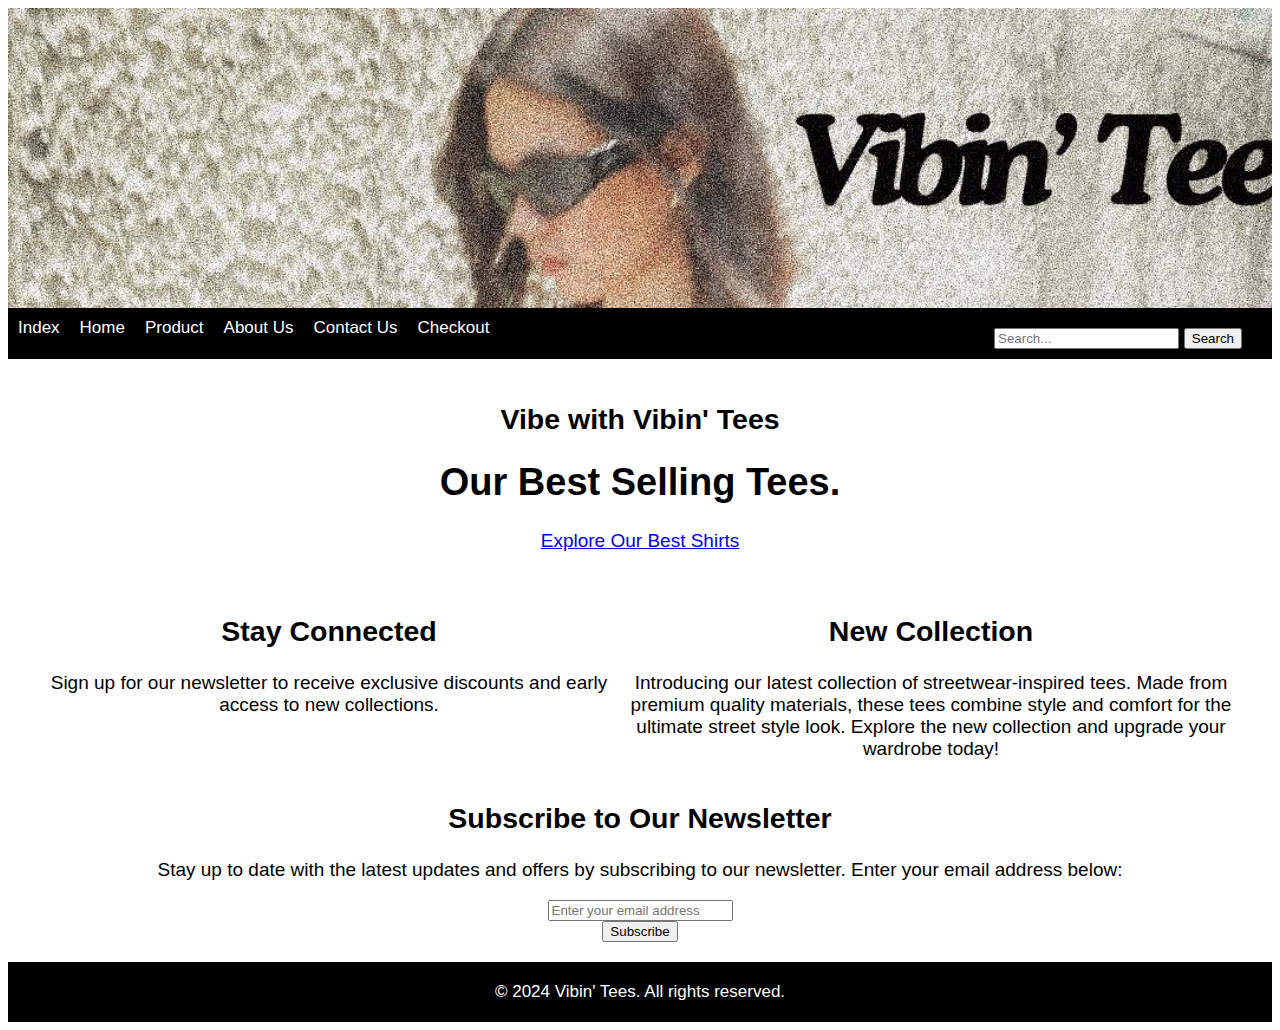
<file: index.html>
<!DOCTYPE html>
<html>
<head>
  <title>Index</title>
  <link rel="stylesheet"type="text/css"href="css.css">  
  <meta charset="UTF-8">
  <meta name="viewport"content="width=device-width, initial-scale=1.0">
 
</head>

<body>
  <header>
      <div class="navbar">
      <div class="logo">
      </div>
	    
      <nav>
	  <a href="index.html">Index</a>
        <a href="Home.html">Home</a>
        <a href="Product.html">Product</a>
        <a href="About.html">About Us</a>
        <a href="Contact.html">Contact Us</a>
		<a href="Cart.html">Checkout</a>
      </nav>
      <div class="search-bar">
        <input type="text" placeholder="Search...">
        <button type="submit">Search</button>
      </div>
    </div>
  </header>

  <main>
    

    <div class="content">
      <h2>Vibe with Vibin' Tees</h2>
     

      <h1>Our Best Selling Tees.</h1>
      <a href="Product Page Real.html" class="button">Explore Our Best Shirts</a>

      <section class="section">
  <aside class="aside">
    <h2>Stay Connected</h2>
    <p>Sign up for our newsletter to receive exclusive discounts and early access to new collections.</p>
  </aside>

  <article class="article">
    <h2>New Collection</h2>
    <p>Introducing our latest collection of streetwear-inspired tees. Made from premium quality materials, these tees combine style and comfort for the ultimate street style look. Explore the new collection and upgrade your wardrobe today!</p>
    
  </article>
</section>

      <div class="subscription">
        <h2>Subscribe to Our Newsletter</h2>
        <p>Stay up to date with the latest updates and offers by subscribing to our newsletter. Enter your email address below:</p>
        <form onsubmit="subscribeNewsletter(event)">
          <input type="email" id="email-input" placeholder="Enter your email address" required>
          <button type="submit">Subscribe</button>
        </form>
      </div>
    </div>
  </main>
  
  

  <footer>
    <p>&copy; 2024 Vibin' Tees. All rights reserved.</p>
  </footer>

  <script>
    function subscribeNewsletter(event) {
      event.preventDefault();
      var emailInput = document.getElementById("email-input");
      var email = emailInput.value;
      if (!validateEmail(email)) {
        alert("Please enter a valid email address.");
        emailInput.focus();
        return;
      }
      alert("Thank you for subscribing to our newsletter!");
      emailInput.value = "";
    }

    function validateEmail(email) {
      var emailRegex = /\S+@\S+\.\S+/;
      return emailRegex.test(email);
    }
  </script>
</body>
</html>
</file>
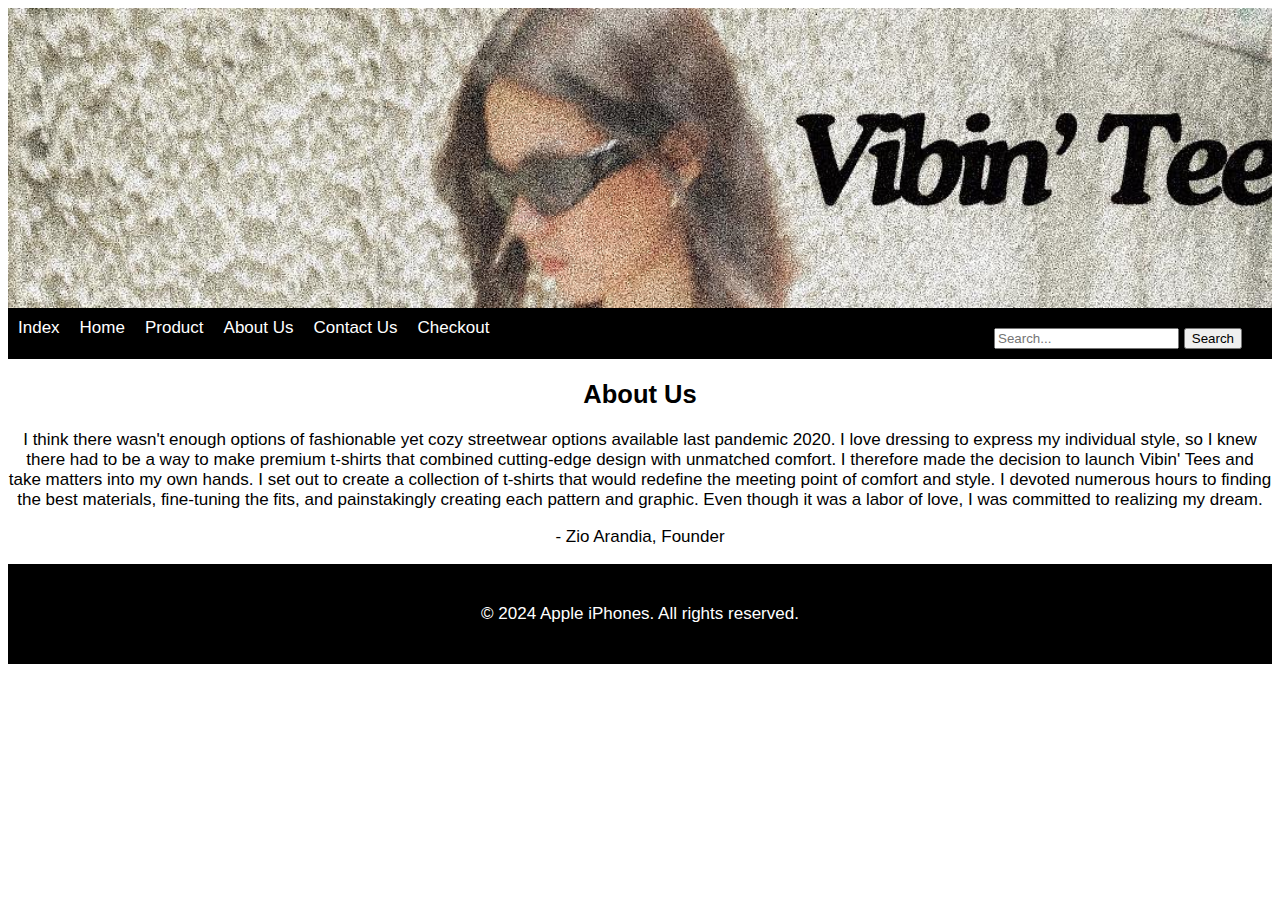
<file: About.html>
<!DOCTYPE html>
<html>
<head>
  <title>About Us</title>
 <link rel="stylesheet"type="text/css"href="css.css">
</head>

<meta charset="UTF-8">
    <meta name="viewport"content="width=device-width, initial-scale=1.0">

<body>
  <header>
      <div class="navbar">
      <div class="logo">
        
		
        
      </div>
	   
      <nav>
        <a href="index.html">Index</a>
        <a href="Home.html">Home</a>
        <a href="Product.html">Product</a>
        <a href="About.html">About Us</a>
        <a href="Contact.html">Contact Us</a>
		<a href="Cart.html">Checkout</a>
      </nav>
      <div class="search-bar">
        <input type="text" placeholder="Search...">
        <button type="submit">Search</button>
      </div>
    </div>
  </header>

  <main>
    <section class="about-section">
      <h2>About Us</h2>
	 <p>I think there wasn't enough options of fashionable yet cozy streetwear options available last pandemic 2020. I love dressing to express my individual style, so I knew there had to be a way to make premium t-shirts that combined cutting-edge design with unmatched comfort. I therefore made the decision to launch Vibin' Tees and take matters into my own hands. I set out to create a collection of t-shirts that would redefine the meeting point of comfort and style. I devoted numerous hours to finding the best materials, fine-tuning the fits, and painstakingly creating each pattern and graphic. Even though it was a labor of love, I was committed to realizing my dream.</p>
<p>- Zio Arandia, Founder</p>





	  </section>
  </main>

  <footer>
    <p><footer>
  <p>&copy; 2024 Apple iPhones. All rights reserved.</p>
</footer></p>
  </footer>
</body>
</html>
</file>
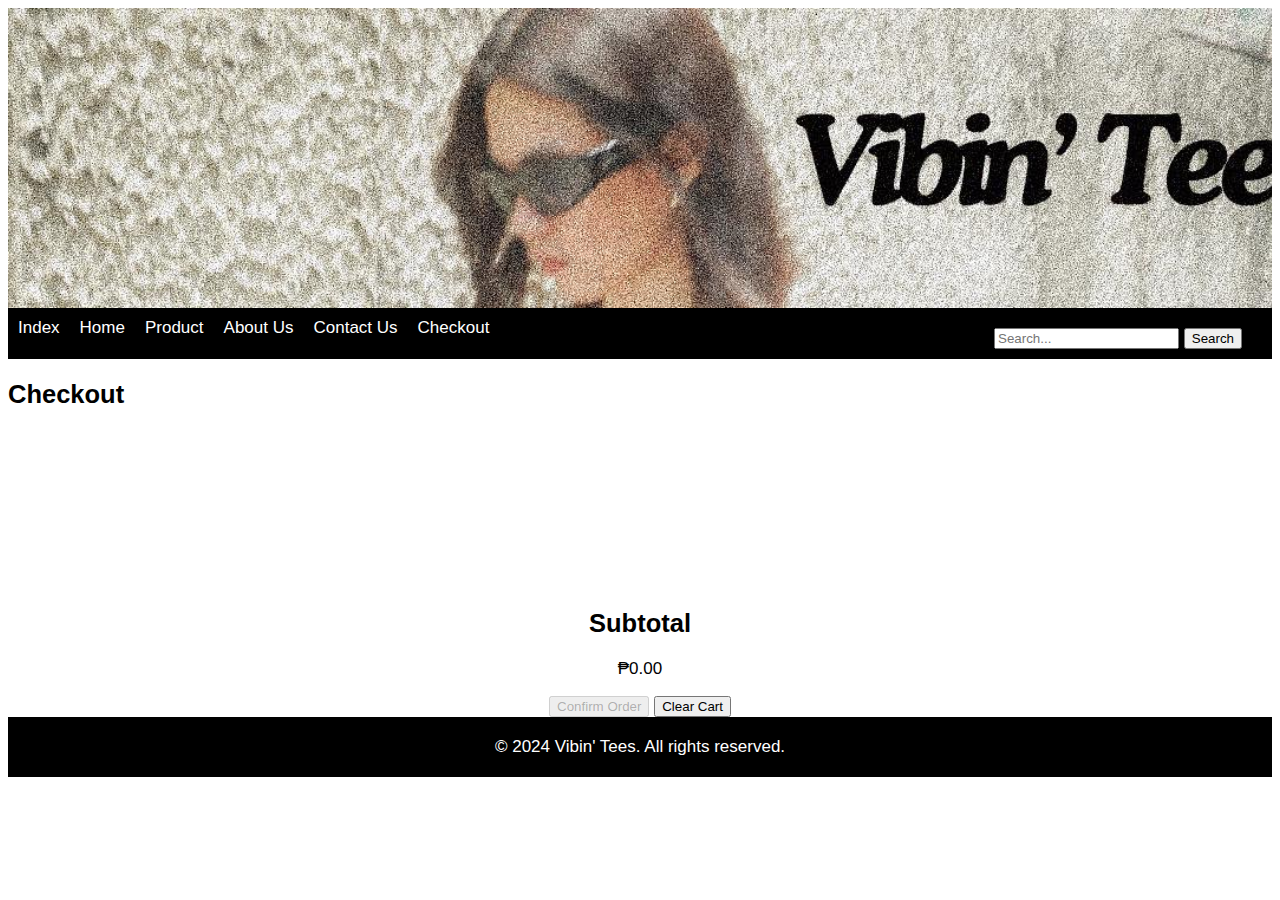
<file: Cart.html>
<!DOCTYPE html>
<html>
<head>
  <title>Checkout</title>
 <link rel="stylesheet"type="text/css"href="css.css">
</head>
<meta charset="UTF-8">
    <meta name="viewport"content="width=device-width, initial-scale=1.0">
<body>
  <header>
      <div class="navbar">
      <div class="logo">
      </div>
	    
      <nav>
	  <a href="index.html">Index</a>
        <a href="Home.html">Home</a>
        <a href="Product.html">Product</a>
        <a href="About.html">About Us</a>
        <a href="Contact.html">Contact Us</a>
		<a href="Cart.html">Checkout</a>
      </nav>
      <div class="search-bar">
        <input type="text" placeholder="Search...">
        <button type="submit">Search</button>
      </div>
    </div>
  </header>

  <section>
    <h2>Checkout</h2>
    <div id="cart-container">
      </div>

    <div id="subtotal-container">
      <h2>Subtotal</h2>
      <p id="subtotal-amount">₱0.00</p>
      <button id="confirm-button" onclick="confirmOrder()">Confirm Order</button>
      <button id="clear-button" onclick="clearCart()">Clear Cart</button>
    </div>
  </section>

  <footer>
  <p>&copy; 2024 Vibin' Tees. All rights reserved.</p>
  </footer>

  <script>
  var cartItems = [];

  var storedCartItems = localStorage.getItem('cartItems');
  if (storedCartItems) {
    cartItems = JSON.parse(storedCartItems);
  }

  updateCart();
  updateSubtotal();
  checkCartItems();

  function addToCart(productName, quantityId, sizeId) {
    var price = 950;
    var quantity = parseInt(document.getElementById(quantityId).value);
    var size = document.getElementById(sizeId).value;

    var item = {
      productName: productName,
      size: size,
      quantity: quantity,
      price: price * quantity
    };

    cartItems.push(item);

    localStorage.setItem("cartItems", JSON.stringify(cartItems));

    updateCart();
    updateSubtotal();
    checkCartItems();
  }

  function updateCart() {
    var cartContainer = document.getElementById("cart-container");
    cartContainer.innerHTML = "";

    for (var i = 0; i < cartItems.length; i++) {
      var item = cartItems[i];

      var itemElement = document.createElement("div");
      itemElement.className = "cart-item";
      itemElement.innerHTML = `<span class="cart-item-indicator">Product:</span> ${item.productName}<br>
                                <span class="cart-item-indicator">Size:</span> ${item.size}<br>
                                <span class="cart-item-indicator">Quantity:</span> ${item.quantity}<br>
                                <span class="cart-item-indicator">Price:</span> ₱${item.price}`;

      cartContainer.appendChild(itemElement);
    }
  }

  function updateSubtotal() {
    var subtotal = 0;
    for (var i = 0; i < cartItems.length; i++) {
      subtotal += cartItems[i].price;
    }

    var subtotalAmount = document.getElementById("subtotal-amount");
    subtotalAmount.textContent = "₱" + subtotal.toFixed(2);
  }

  function enableCheckoutButton() {
    var confirmButton = document.getElementById("confirm-button");
    confirmButton.disabled = false;
  }

  function confirmOrder() {
    var confirmation = confirm("Do you want to confirm your order?");

    if (confirmation) {
      alert("Your order has been confirmed!");
      localStorage.removeItem("cartItems");
      window.location.href = "success.html";
    } else {
      alert("Your order has been canceled.");
    }
  }

  function clearCart() {
    localStorage.removeItem("cartItems");
    cartItems = []; // Clear the cartItems array
    updateCart();
    updateSubtotal();
    checkCartItems();
  }

  function disableCheckoutButton() {
    var confirmButton = document.getElementById("confirm-button");
    confirmButton.disabled = true;
  }

  function checkCartItems() {
    if (cartItems.length > 0) {
      enableCheckoutButton();
    } else {
      disableCheckoutButton();
    }
  }
</script>
</body>
</html>
</file>
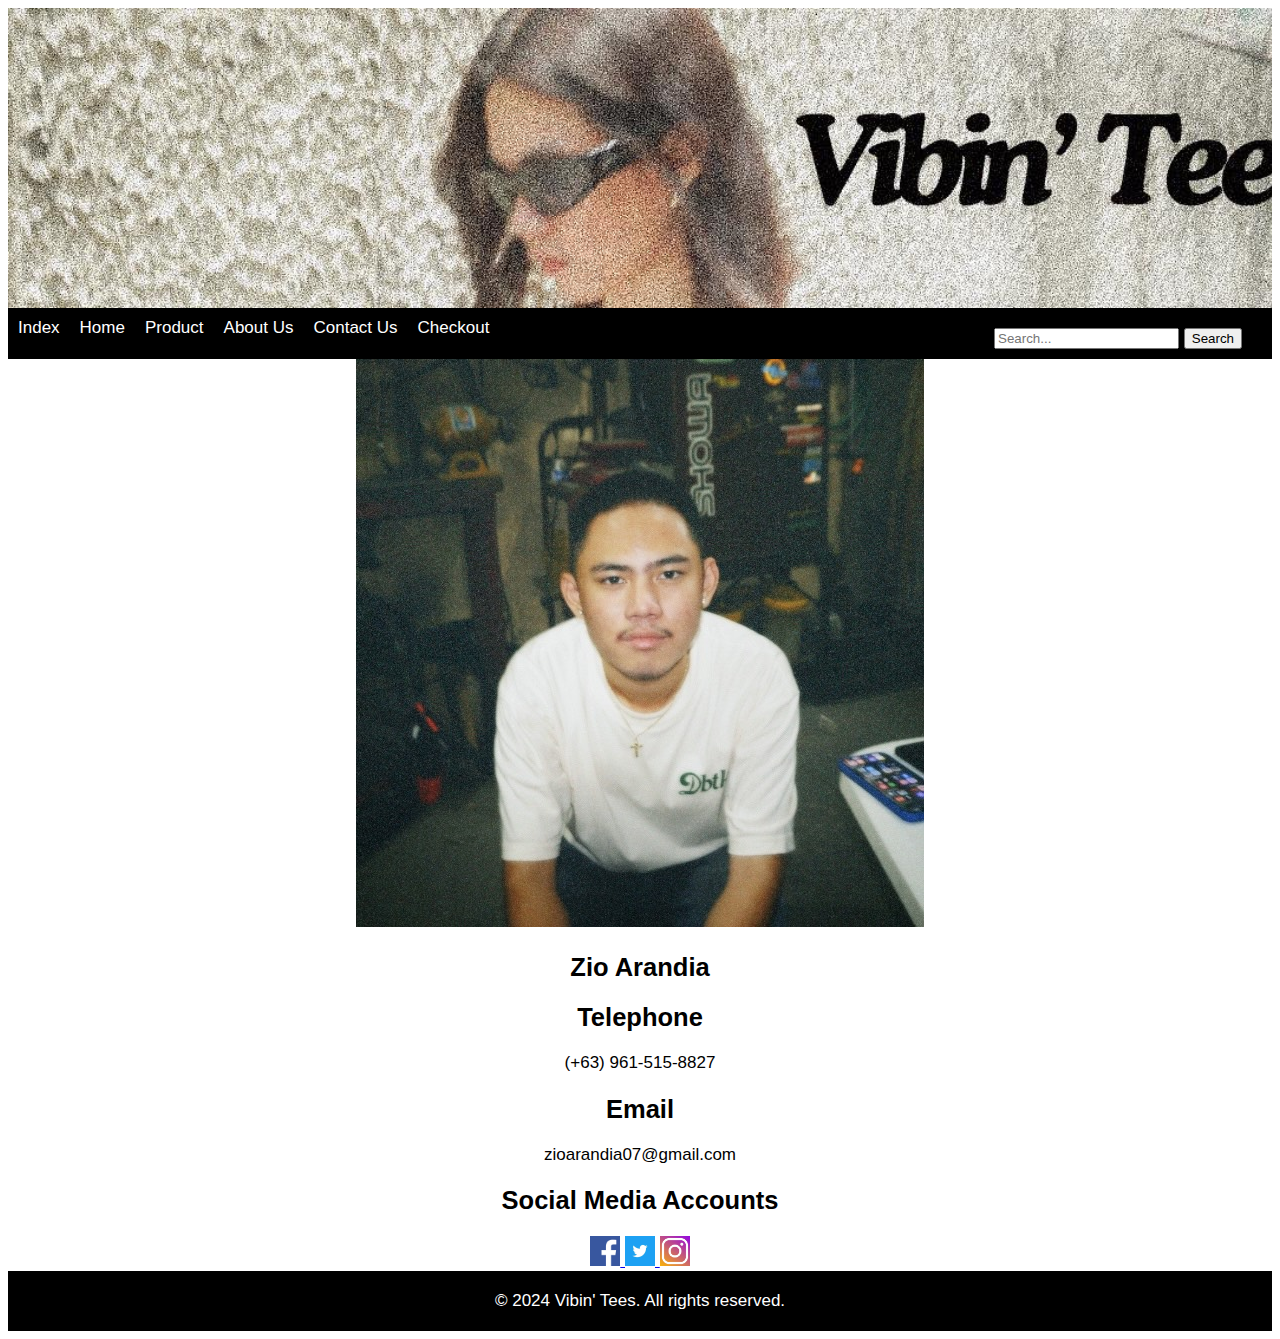
<file: Contact.html>
<!DOCTYPE html>
<html>
<head>
  <title>Contact Us</title>
  <meta charset="UTF-8">
  <meta name="viewport" content="width=device-width, initial-scale=1.0">
  <link rel="stylesheet" type="text/css" href="css.css">
</head>

<body>
  <header>
    <div class="navbar">
      <div class="logo">
      </div>
      <nav>
        <a href="index.html">Index</a>  
        <a href="Home.html">Home</a>
        <a href="Product.html">Product</a>
        <a href="About.html">About Us</a>
        <a href="Contact.html">Contact Us</a>
        <a href="Cart.html">Checkout</a>
      </nav>
      <div class="search-bar">
        <input type="text" placeholder="Search...">
        <button type="submit">Search</button>
      </div>
    </div>
  </header>

  <main>
    <div class="contact-info">
      <img src="pics/contactme.jpg" alt="contact">
	  <h2>Zio Arandia</h2>
      <h2>Telephone</h2>
      <p>(+63) 961-515-8827</p>
      <h2>Email</h2>
      <p>zioarandia07@gmail.com</p>
	  
      <div class="socialmediacontact">
	  <h2>Social Media Accounts</h2>
        <a href="https://www.facebook.com/appleiphones" target="_blank" rel="noopener noreferrer">
          <img src="pics/facebooklogo.jpg" width="30" height="30" alt="Facebook">
        </a>
        <a href="https://www.twitter.com/appleiphones" target="_blank" rel="noopener noreferrer">
          <img src="pics/twitterlogo.jpg" width="30" height="30" alt="Twitter">
        </a>
        <a href="https://www.instagram.com/appleiphones" target="_blank" rel="noopener noreferrer">
          <img src="pics/instagramlogo.jpg" width="30" height="30" alt="Instagram">
        </a>
      </div>
    </div>
  </main>

  <footer>
    <p>&copy; 2024 Vibin' Tees. All rights reserved.</p>
  </footer>
</body>
</html>
</file>
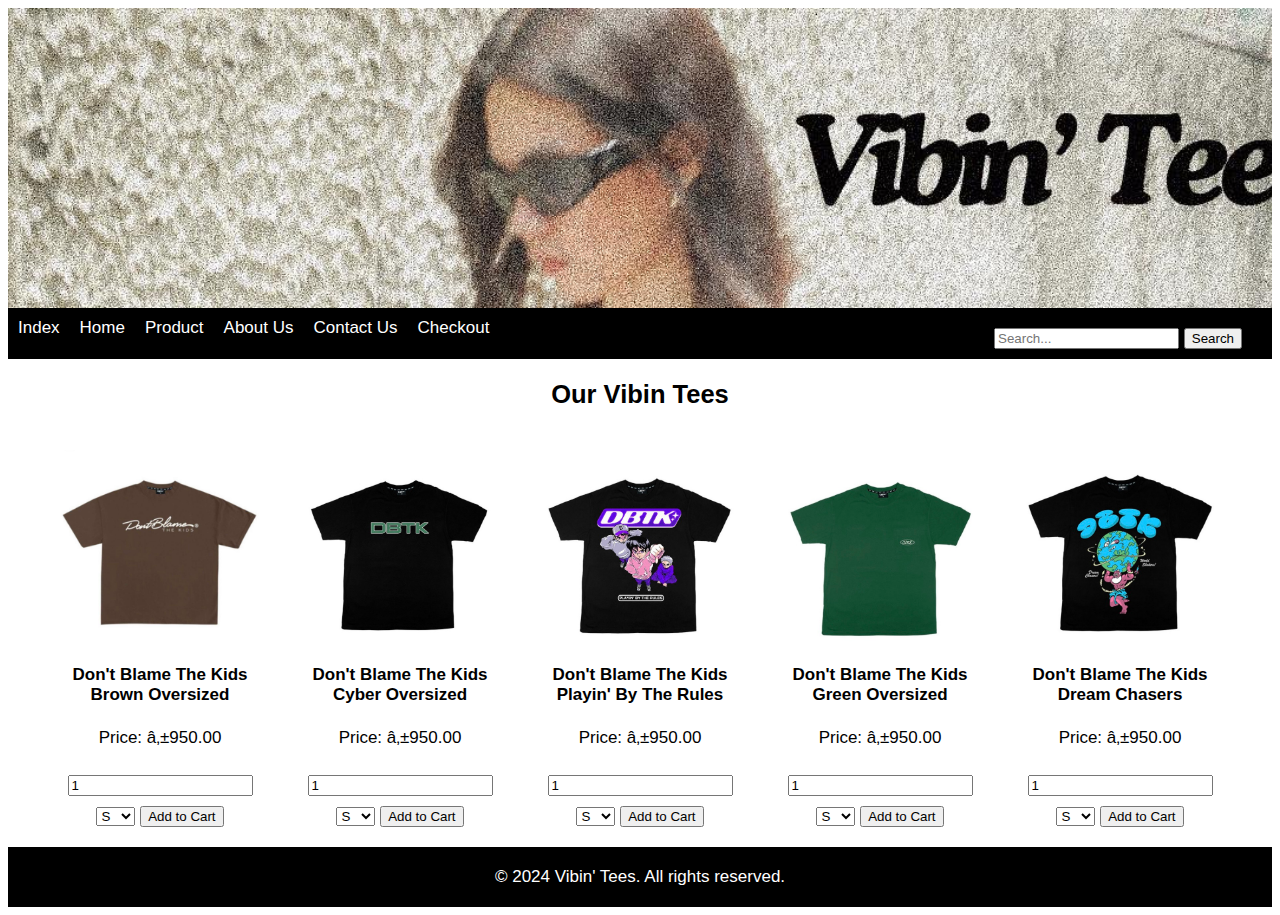
<file: Product.html>
<!DOCTYPE html>
<html>
<head>
  <title>Tees</title>
  <link rel="stylesheet"type="text/css"href="css.css">
 <script>
  var cartItems = [];

  function addToCart(productName, quantityId, sizeId) {
    var price = 950;
    var quantity = parseInt(document.getElementById(quantityId).value);
    var size = document.getElementById(sizeId).value;

    var item = {
      productName: productName,
      size: size,
      quantity: quantity,
      price: price * quantity
    };

    cartItems.push(item);
   
    localStorage.setItem("cartItems", JSON.stringify(cartItems));

    
    alert("Tee added to cart!");

    updateCart();
  }

  function updateCart() {
    var cartContainer = document.getElementById("cart-container");
    cartContainer.innerHTML = "";

    for (var i = 0; i < cartItems.length; i++) {
      var item = cartItems[i];

      var itemElement = document.createElement("div");
      itemElement.className = "cart-item";
      itemElement.innerHTML = `<span class="cart-item-indicator">Product:</span> ${item.productName}<br>
                                <span class="cart-item-indicator">Size:</span> ${item.size}<br>
                                <span class="cart-item-indicator">Quantity:</span> ${item.quantity}<br>
                                <span class="cart-item-indicator">Price:</span> ₱${item.price}`;

      cartContainer.appendChild(itemElement);
    }
  }
</script>
</head>

<meta charset="UTF-8">
    <meta name="viewport"content="width=device-width, initial-scale=1.0">
	
<body>
<header>
      <div class="navbar">
      <div class="logo">
      </div>
	    
      <nav>
	  <a href="index.html">Index</a>
        <a href="Home.html">Home</a>
        <a href="Product.html">Product</a>
        <a href="About.html">About Us</a>
        <a href="Contact.html">Contact Us</a>
		<a href="Cart.html">Checkout</a>
      </nav>
      <div class="search-bar">
        <input type="text" placeholder="Search...">
        <button type="submit">Search</button>
      </div>
    </div>
  </header>

<section class="Tees">
<h2>Our Vibin Tees</h2>
  <div class="product-container">
  
    <div class="product1true">
      <img src="pics/dbtk1.jpg" alt="DBTK Brown">
      <h4>Don't Blame The Kids Brown Oversized</h4>
      <p>Price: ₱950.00</p>
      <input type="number" id="product1-quantity" min="1" value="1" placeholder="Quantity">
      <select id="product1-size">
        <option value="S">S</option>
        <option value="M">M</option>
        <option value="L">L</option>
        <option value="XL">XL</option>
      </select>
      <button onclick="addToCart('Don\'t Blame The Kids Brown Oversized','product1-quantity', 'product1-size')">Add to Cart</button>
    </div>

    <div class="product2true">
      <img src="pics/dbtk2.jpg" alt="DBTK Cyber">
      <h4>Don't Blame The Kids Cyber Oversized</h4>
      <p>Price: ₱950.00</p>
      <input type="number" id="product2-quantity" min="1" value="1" placeholder="Quantity">
      <select id="product2-size">
        <option value="S">S</option>
        <option value="M">M</option>
        <option value="L">L</option>
        <option value="XL">XL</option>
     </select>
      <button onclick="addToCart('Don\'t Blame The Kids Cyber Oversized','product2-quantity', 'product2-size')">Add to Cart</button>
    </div>

    <div class="product3true">
      <img src="pics/dbtk3.jpg" alt="DBTK Play">
      <h4>Don't Blame The Kids Playin' By The Rules</h4>
      <p>Price: ₱950.00</p>
      <input type="number" id="product3-quantity" min="1" value="1" placeholder="Quantity">
      <select id="product3-size">
        <option value="S">S</option>
        <option value="M">M</option>
        <option value="L">L</option>
        <option value="XL">XL</option>
      </select>
      <button onclick="addToCart('Don\'t Blame The Kids Playin By The Rules','product3-quantity', 'product3-size')">Add to Cart</button>
    </div>
  
  
  <div class="product4true">
      <img src="pics/dbtk4.jpg" alt="DBTK Green">
      <h4>Don't Blame The Kids Green Oversized</h4>
      <p>Price: ₱950.00</p>
      <input type="number" id="product4-quantity" min="1" value="1" placeholder="Quantity">
      <select id="product4-size">
        <option value="S">S</option>
        <option value="M">M</option>
        <option value="L">L</option>
        <option value="XL">XL</option>
      </select>
      <button onclick="addToCart('Don\'t Blame The Kids Green Oversized','product4-quantity', 'product4-size')">Add to Cart</button>
    </div>
  
  
  <div class="product5true">
      <img src="pics/dbtk5.jpg" alt="DBTK Dream">
      <h4>Don't Blame The Kids Dream Chasers</h4>
      <p>Price: ₱950.00</p>
      <input type="number" id="product5-quantity" min="1" value="1" placeholder="Quantity">
      <select id="product5-size">
        <option value="S">S</option>
        <option value="M">M</option>
        <option value="L">L</option>
        <option value="XL">XL</option>
      </select>
      <button onclick="addToCart('Don\'t Blame The Kids Dream Chasers','product5-quantity', 'product5-size')">Add to Cart</button>
    </div>
  
</div>

  
  <footer>
  <p>&copy; 2024 Vibin' Tees. All rights reserved.</p>
</footer>
</body>
</html>
</file>
<file: css.css>
.logo {
  display: flex;
  align-items: center;
  color: black;
  justify-content: left;
  background-image: url('pics/VibinTeesHeader.jpg');
  background-size: cover;
  padding: 150px;
  font-size: 24px;
}

.logo img {
  max-width: 100px;
  height: auto;
  margin-right: 10px;
}

.content {
  text-align: center;
  color: black;
  padding: 20px;
}

.navbar {
  background-color: black;
  overflow: hidden;
}

.navbar a {
  float: left;
  color: white;
  text-align: center;
  padding: 10px;
  text-decoration: none;
}

.navbar a:hover {
  background-color: #ddd;
  color: black;
}

.search-bar {
  float: right;
  padding: 10px;
  margin-top: 10px;
  margin-right: 20px;
}


footer {
  background-color: black;
  color: white;
  text-align: center;
  padding: 20px;
}

footer p {
  margin: 0;
}

body {
  font-family: Arial, sans-serif;
  font-size: 17px;
  color: black;
}

.row {
  display: flex;
  justify-content: center;
  align-items: center;
}

form {
  display: flex;
  flex-direction: column;
  align-items: center;
}

.map {
  display: flex;
  justify-content: center;
  align-items: center;
}

.contact-info {
  text-align: center;
}

main {
  display: flex;
  justify-content: center;
  align-items: center;
}

.about-section {
  text-align: center;
}

.product1,
.product2,
.product3,
.product4,
.product5,
.product1home,
.product2home,
.product3home,
.product4home {
  display: inline-block;
  width: calc(20% - 20px); 
  margin: 40px; 
  text-align: center;
}

.product1 img,
.product2 img,
.product3 img,
.product4 img,
.product5 img,
.product1home img,
.product2home img,
.product3home img,
.product4home img {
  max-width: 100%;
  height: auto;
}

.content {
  font-family: Verdana, sans-serif;
  font-size: 19px;
  color: black;
  padding: 20px;
}

.content img {
  max-width: 100%;
  height: auto;
}

.cart-container {
  display: flex;
  flex-direction: column;
  align-items: center;
  gap: 10px;
  margin-top: 20px;
}

.cart-item {
  text-align: center;
  border: 1px solid #ccc;
  padding: 10px;
  width: 200px;
}

.product-container {
    display: flex;
    flex-wrap: wrap;
    justify-content: center;
  }

  .product-container > div {
    text-align: center;
    margin: 20px;
    width: 200px;
  }

  .product-container img {
    width: 100%;
    height: auto;
  }

  .product-container h4,
  .product-container p,
  .product-container input,
  .product-container select,
  .product-container button {
    margin-top: 10px;
  }

  #cart-container {
  text-align: center;
  margin: 100px auto;
  max-width: 500px;
  display: flex;
  flex-direction: column;
  align-items: center;
}
  

  #subtotal-container {
    text-align: center;
  }
  
  .Tees {
	  text-align: center;
  }
  
 
    .imagecontainerthankyou {
  width: 100vw;
  height: 100vh;
  display: flex;
  justify-content: center;
  align-items: center;
}

.imagecontainerthankyou img {
  max-width: 100%;
  max-height: 100%;
  object-fit: contain;
}
  
	.social-media img {
      display: flex;
      justify-content: center;
    }
	
	.music {
  display: flex;
  justify-content: center;
  align-items: center;
  
}

.photo-animation {
  width: 500px;
  height: 500px;
  background-image: url(k1.jpg);
  background-size: cover;
  animation: slideshow 15s infinite;
  
}


@keyframes slideshow {
  0% {
    background-image: url(pics/k1.jpg);
  }
  25% {
    background-image: url(pics/k2.jpg);
  }
  50% {
    background-image: url(pics/k3.jpg);
  }
  75% {
    background-image: url(pics/k1.jpg);
  }
  100% {
    background-image: url(pics/k2.jpg);
  }
  100% {
    background-image: url(pics/k3.jpg);
  }
}

.center {
  display: flex;
  justify-content: center;
  align-items: center;
  height: 70vh;
}

.centeraudio {
  display: flex;
  justify-content: center;
  align-items: center;
 
}

.section {
      display: flex;
      justify-content: space-between;
      margin-top: 40px;
    }

    .article {
      flex: 1;
      margin-right: 20px;
    }

    .aside {
      flex: 1;
    }
	




.socialmediahome {
	display: flex;
  justify-content: center;
  align-items: center;
 
}
</file>
